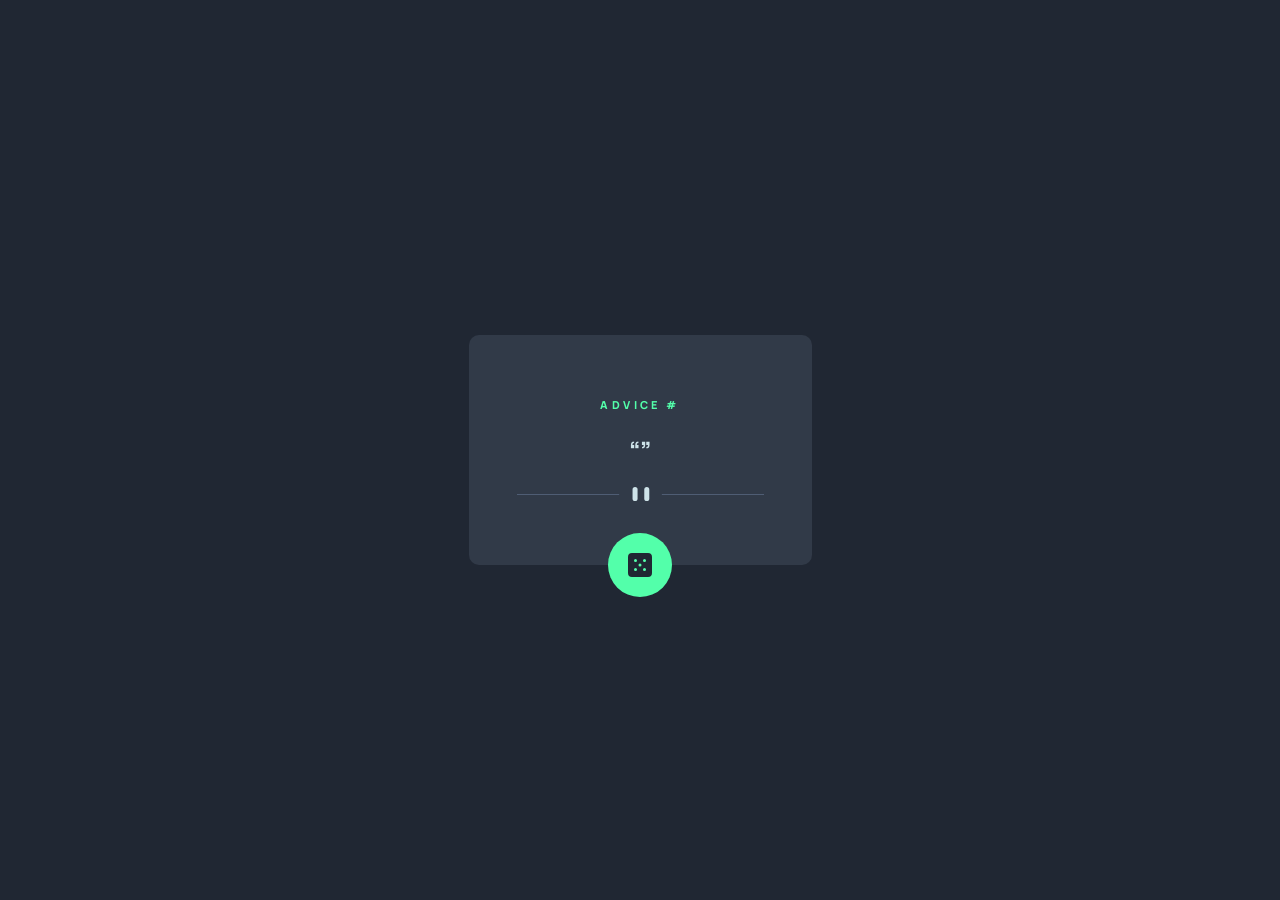
<file: docs/index.html>
<!DOCTYPE html><html lang="en"><head><meta charset="UTF-8"><link rel="icon" type="image/svg+xml" href="./assets/favicon-32x32-DQjEQYWa.png"><meta name="viewport" content="width=device-width,initial-scale=1"><link rel="preconnect" href="https://fonts.googleapis.com"><link rel="preconnect" href="https://fonts.gstatic.com" crossorigin><link href="https://fonts.googleapis.com/css2?family=Manrope:wght@200..800&display=swap" rel="stylesheet"><title>Advice Generator</title><script type="module" crossorigin src="./assets/index-v1oyJDu3.js"></script><link rel="stylesheet" crossorigin href="./assets/index-BXLT1pLE.css"></head><body><main class="main"><div class="card"><div class="card__span"><span class="card__span--id">ADVICE #<span id="span-id"></span></span> <span id="span-text" class="card__span--text"></span></div><div class="card__separator"><picture><source srcset="data:image/svg+xml,%3csvg%20width='444'%20height='16'%20xmlns='http://www.w3.org/2000/svg'%3e%3cg%20fill='none'%20fill-rule='evenodd'%3e%3cpath%20fill='%234F5D74'%20d='M0%208h196v1H0zM248%208h196v1H248z'/%3e%3cg%20transform='translate(212)'%20fill='%23CEE3E9'%3e%3crect%20width='6'%20height='16'%20rx='3'/%3e%3crect%20x='14'%20width='6'%20height='16'%20rx='3'/%3e%3c/g%3e%3c/g%3e%3c/svg%3e" media="(min-width: 1440px)"><source srcset="data:image/svg+xml,%3csvg%20width='295'%20height='16'%20xmlns='http://www.w3.org/2000/svg'%3e%3cg%20fill='none'%20fill-rule='evenodd'%3e%3cpath%20fill='%234F5D74'%20d='M0%208h122v1H0zM173%208h122v1H173z'/%3e%3cg%20transform='translate(138)'%20fill='%23CEE3E9'%3e%3crect%20width='6'%20height='16'%20rx='3'/%3e%3crect%20x='14'%20width='6'%20height='16'%20rx='3'/%3e%3c/g%3e%3c/g%3e%3c/svg%3e" media="(min-width: 375px)"><img src="data:image/svg+xml,%3csvg%20width='295'%20height='16'%20xmlns='http://www.w3.org/2000/svg'%3e%3cg%20fill='none'%20fill-rule='evenodd'%3e%3cpath%20fill='%234F5D74'%20d='M0%208h122v1H0zM173%208h122v1H173z'/%3e%3cg%20transform='translate(138)'%20fill='%23CEE3E9'%3e%3crect%20width='6'%20height='16'%20rx='3'/%3e%3crect%20x='14'%20width='6'%20height='16'%20rx='3'/%3e%3c/g%3e%3c/g%3e%3c/svg%3e" alt></picture></div><div id="button-generator" class="card__generator"><img src="data:image/svg+xml,%3csvg%20width='24'%20height='24'%20xmlns='http://www.w3.org/2000/svg'%3e%3cpath%20d='M20%200H4a4.005%204.005%200%200%200-4%204v16a4.005%204.005%200%200%200%204%204h16a4.005%204.005%200%200%200%204-4V4a4.005%204.005%200%200%200-4-4ZM7.5%2018a1.5%201.5%200%201%201%200-3%201.5%201.5%200%200%201%200%203Zm0-9a1.5%201.5%200%201%201%200-3%201.5%201.5%200%200%201%200%203Zm4.5%204.5a1.5%201.5%200%201%201%200-3%201.5%201.5%200%200%201%200%203Zm4.5%204.5a1.5%201.5%200%201%201%200-3%201.5%201.5%200%200%201%200%203Zm0-9a1.5%201.5%200%201%201%200-3%201.5%201.5%200%200%201%200%203Z'%20fill='%23202733'/%3e%3c/svg%3e" alt></div></div></main></body></html>
</file>
<file: docs/assets/index-BXLT1pLE.css>
html{-webkit-text-size-adjust:100%;line-height:1.15}body{margin:0}main{display:block}h1{font-size:2em;margin:.67em 0}hr{-webkit-box-sizing:content-box;box-sizing:content-box;height:0;overflow:visible}pre{font-family:monospace,monospace;font-size:1em}a{background-color:transparent}abbr[title]{border-bottom:none;text-decoration:underline;-webkit-text-decoration:underline dotted;text-decoration:underline dotted}b,strong{font-weight:bolder}code,kbd,samp{font-family:monospace,monospace;font-size:1em}small{font-size:80%}sub,sup{font-size:75%;line-height:0;position:relative;vertical-align:baseline}sub{bottom:-.25em}sup{top:-.5em}img{border-style:none}button,input,optgroup,select,textarea{font-family:inherit;font-size:100%;line-height:1.15;margin:0}button,input{overflow:visible}button,select{text-transform:none}[type=button],[type=reset],[type=submit],button{-moz-appearance:button;appearance:button;-webkit-appearance:button}[type=button]::-moz-focus-inner,[type=reset]::-moz-focus-inner,[type=submit]::-moz-focus-inner,button::-moz-focus-inner{border-style:none;padding:0}[type=button]:-moz-focusring,[type=reset]:-moz-focusring,[type=submit]:-moz-focusring,button:-moz-focusring{outline:1px dotted ButtonText}fieldset{padding:.35em .75em .625em}legend{-webkit-box-sizing:border-box;box-sizing:border-box;color:inherit;display:table;max-width:100%;padding:0;white-space:normal}progress{vertical-align:baseline}textarea{overflow:auto}[type=checkbox],[type=radio]{-webkit-box-sizing:border-box;box-sizing:border-box;padding:0}[type=number]::-webkit-inner-spin-button,[type=number]::-webkit-outer-spin-button{height:auto}[type=search]{-moz-appearance:textfield;appearance:textfield;-webkit-appearance:textfield;outline-offset:-2px}[type=search]::-webkit-search-decoration{-webkit-appearance:none}::-webkit-file-upload-button{-webkit-appearance:button;font:inherit}details{display:block}summary{display:list-item}template{display:none}[hidden]{display:none}*,:after,:before{-webkit-box-sizing:border-box;box-sizing:border-box}img{display:block;max-width:100%}ul{list-style:none;margin-bottom:0;margin-top:0;padding-left:0}a{color:inherit;text-decoration:none}html{scroll-behavior:smooth}body{background-color:#202733;font-family:sans-serif}.main{-webkit-box-pack:center;-ms-flex-pack:center;-webkit-box-align:center;-ms-flex-align:center;align-items:center;display:-webkit-box;display:-ms-flexbox;display:flex;justify-content:center;min-height:100vh}.card{background-color:#313a48;border-radius:.625rem;padding:1.5rem 1.5rem 4rem;position:relative;width:343px}@media screen and (min-width:1440px){.card{padding:3rem 3rem 4.5rem;width:540px}}.card__span{-webkit-box-orient:vertical;-webkit-box-direction:normal;display:-webkit-box;display:-ms-flexbox;display:flex;-ms-flex-direction:column;flex-direction:column;gap:1.5rem;margin-top:2.5rem;margin-inline:1.5rem;padding-bottom:1.5rem;text-align:center}@media screen and (min-width:1440px){.card__span{margin-inline:3rem;padding-bottom:3rem}}.card__span--id{color:#53ffaa;font-size:.6875rem;letter-spacing:.2162rem}.card__span--id,.card__span--text{font-family:Manrope,sans-serif;font-weight:800}.card__span--text{color:#cee3e9;font-size:1.5rem;letter-spacing:-.0163rem;line-height:auto}.card__span--text:before{content:open-quote}.card__span--text:after{content:close-quote}.card__separator{margin-inline:1.5rem}@media screen and (min-width:1440px){.card__separator{margin-inline:2.5rem}}.card__generator{background-color:#53ffaa;border-radius:50%;bottom:0;cursor:pointer;left:50%;padding:1.25rem;position:absolute;-webkit-transition:-webkit-box-shadow .2s;transition:-webkit-box-shadow .2s;transition:box-shadow .2s;transition:box-shadow .2s,-webkit-box-shadow .2s;translate:-50% 50%;width:64px}@media (hover:hover){.card__generator:hover{-webkit-box-shadow:0 0 20px #53ffaa;box-shadow:0 0 20px #53ffaa}}
</file>
